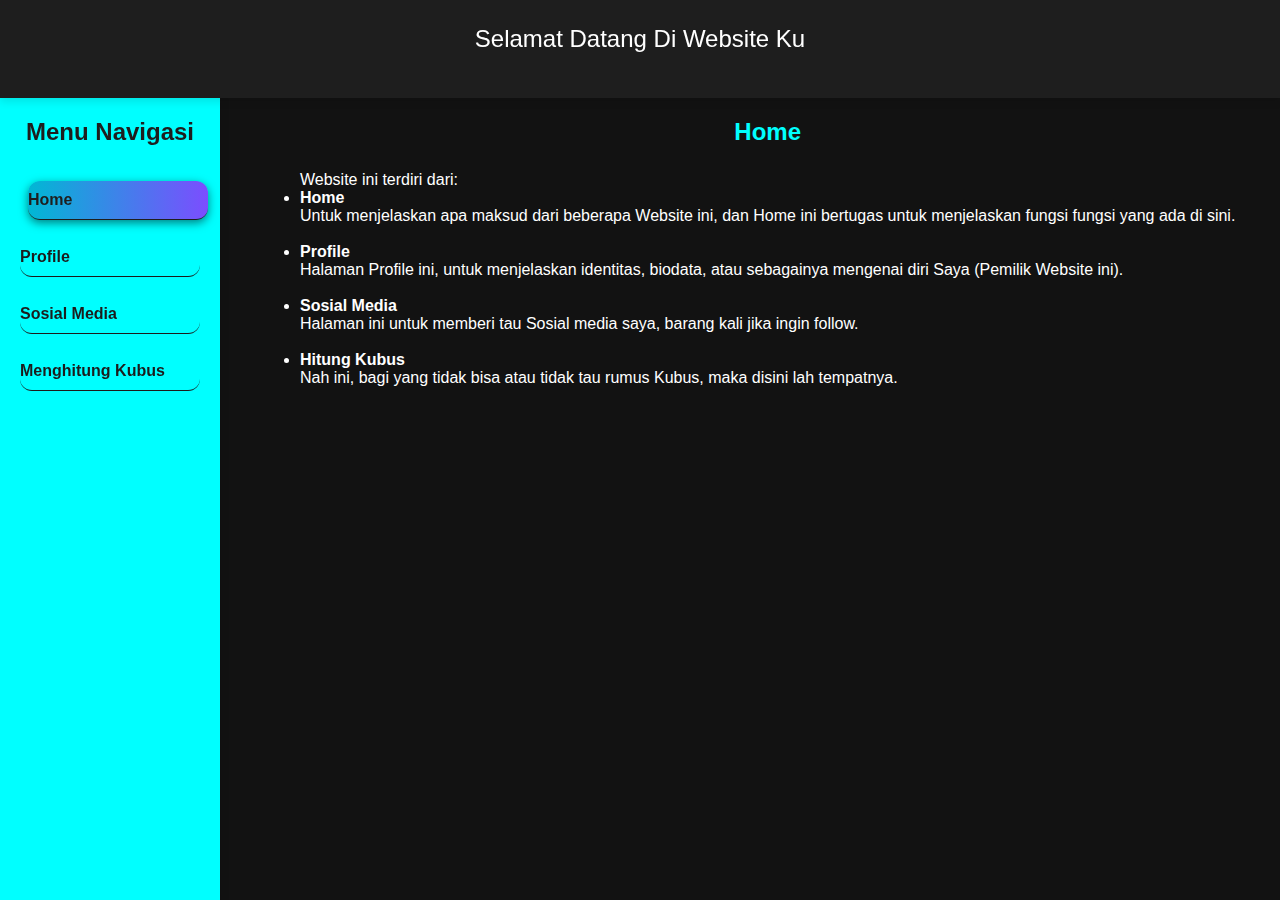
<file: index.html>
<!-- ----------------------------------------------------------------------- -->
<!--                           NOCOPYRIGHT BY GHIF                           -->
<!-- ----------------------------------------------------------------------- -->


<!DOCTYPE html>
<html lang="en">
<head>
    <meta charset="UTF-8">
    <meta name="viewport" content="width=device-width, initial-scale=1.0">
    <title>Home</title>
    <link rel="stylesheet" type="text/css" href="style.css">
</head>
<body>
<!-- ------------------------ Tampilan paling atas ------------------------- -->
    <div class="header">
        <p id="header__title">Selamat Datang Di Website Ku</p>
    </div>

<!-- ---------------- tampilan buat ngrah ke halaman lain ----------------- -->
    <div class="nav">
        <h2 id="nav__title">Menu Navigasi</h2>
        <div class="nav__isi">
            <a href="index.html" class="nav__link active">Home</a><br>
            <a href="pages/profile.html" class="nav__link">Profile</a><br>
            <a href="pages/sosmed.html" class="nav__link">Sosial Media</a><br>
            <a href="pages/hitung-kubus.php" class="nav__link">Menghitung Kubus</a><br>
        </div>
    </div>

    <!-- --------------------- Tampilan utama atau content --------------------- -->
    <div class="main">
        <div id="main__title">Home</div>
        <div class="main__isi">
            <p>Website ini terdiri dari:
            <li style="font-weight: bold;">Home</li>
            Untuk menjelaskan apa maksud dari beberapa Website ini, dan Home ini bertugas untuk menjelaskan fungsi fungsi yang ada di sini.<br><br>
            <li style="font-weight: bold;">Profile</li>
            Halaman Profile ini, untuk menjelaskan identitas, biodata, atau sebagainya mengenai diri Saya (Pemilik Website ini).<br><br>
            <li style="font-weight: bold;">Sosial Media</li>
            Halaman ini untuk memberi tau Sosial media saya, barang kali jika ingin follow.<br><br>
            <li style="font-weight: bold;">Hitung Kubus</li>
            Nah ini, bagi yang tidak bisa atau tidak tau rumus Kubus, maka disini lah tempatnya.<br><br>
            </p>
        </div>
    </div>

</body>
</html>
</file>
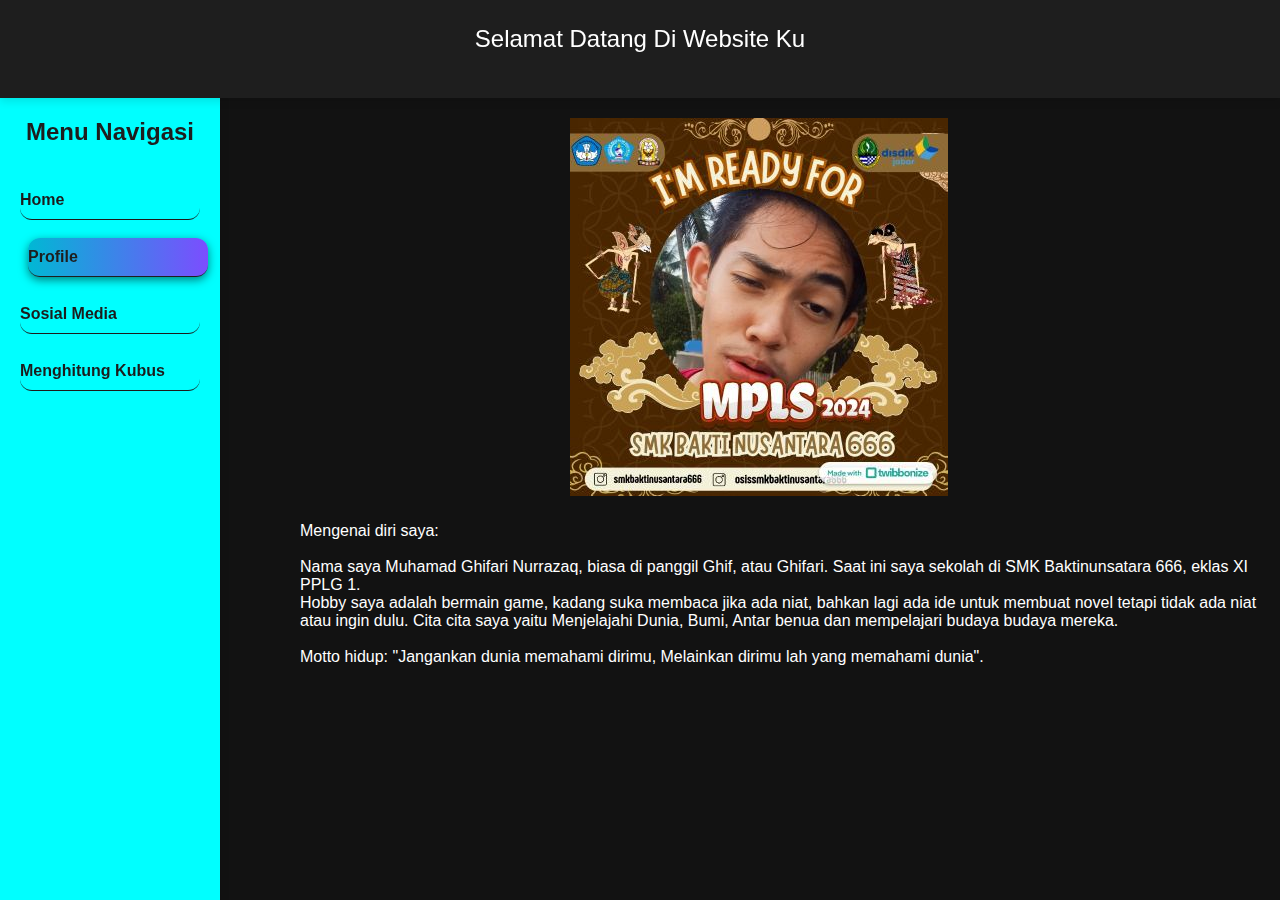
<file: pages/profile.html>
<!DOCTYPE html>
<html lang="en">
<head>
    <meta charset="UTF-8">
    <meta name="viewport" content="width=device-width, initial-scale=1.0">
    <title>Profile</title>
    <link rel="stylesheet" type="text/css" href="../style.css">
</head>
<body>
<!-- ------------------------ Tampilan paling atas ------------------------- -->
    <div class="header">
        <p id="header__title">Selamat Datang Di Website Ku</p>
    </div>

<!-- ---------------- tampilan buat ngrah ke halaman lain ----------------- -->
    <div class="nav">
        <h2 id="nav__title">Menu Navigasi</h2>
        <div class="nav__isi">
            <a href="../index.html" class="nav__link">Home</a><br>
            <a href="profile.html" class="nav__link active">Profile</a><br>
            <a href="sosmed.html" class="nav__link">Sosial Media</a><br>
            <a href="hitung-kubus.php" class="nav__link">Menghitung Kubus</a><br>
        </div>
    </div>

        <!-- --------------------------- Tampilan utama ---------------------------- -->
        <div class="main">
            <img src="../img/foto123.jpg" id="gambar">
            <div class="main__isi-profile">
                <p>Mengenai diri saya:</p><br>
                <p>
                    Nama saya Muhamad Ghifari Nurrazaq, biasa di panggil Ghif, atau Ghifari. Saat ini saya sekolah di SMK Baktinunsatara 666, eklas XI PPLG 1.<br>
                    Hobby saya adalah bermain game, kadang suka membaca jika ada niat, bahkan lagi ada ide untuk membuat novel tetapi tidak ada niat atau ingin dulu. Cita cita saya yaitu
                    Menjelajahi Dunia, Bumi, Antar benua dan mempelajari budaya budaya mereka.
                    <br><br>
                    Motto hidup: "Jangankan dunia memahami dirimu, Melainkan dirimu lah yang memahami dunia".
                </p>
            </div>
        </div>
</body>
</html>
</file>
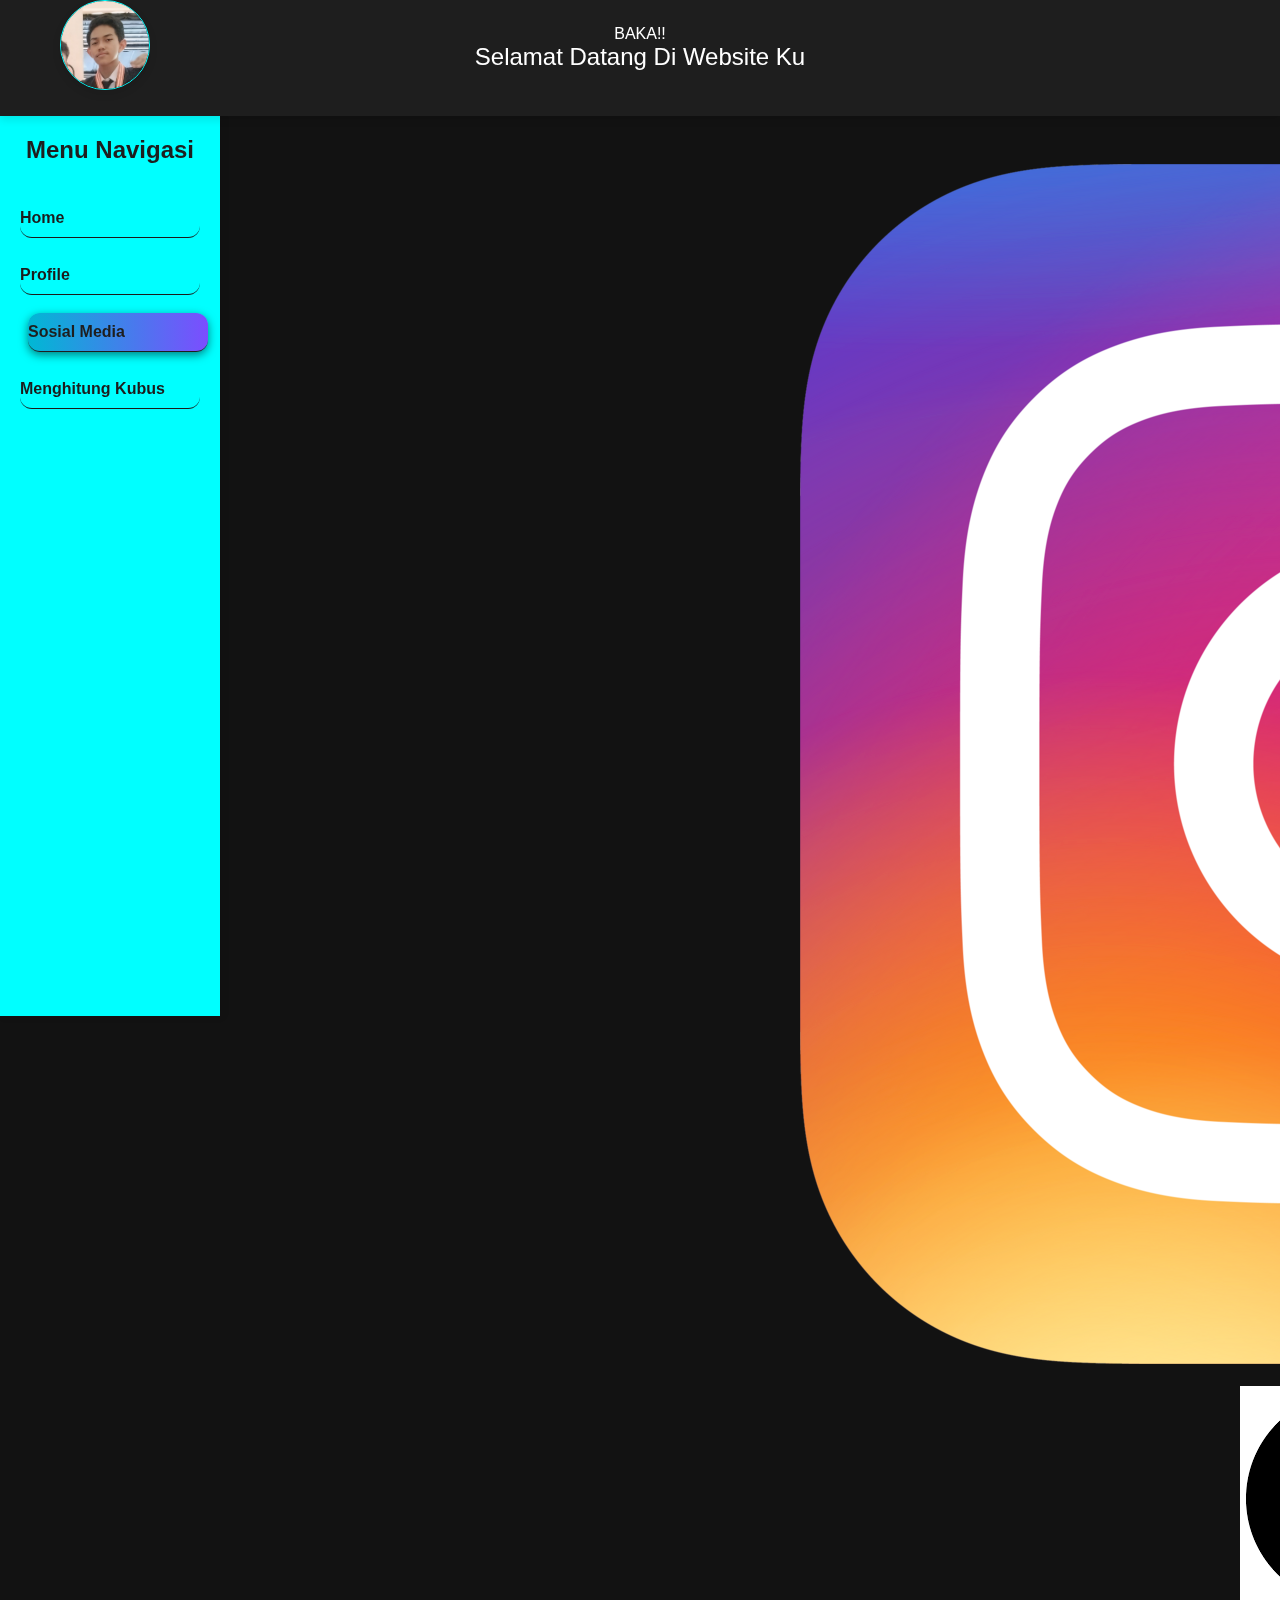
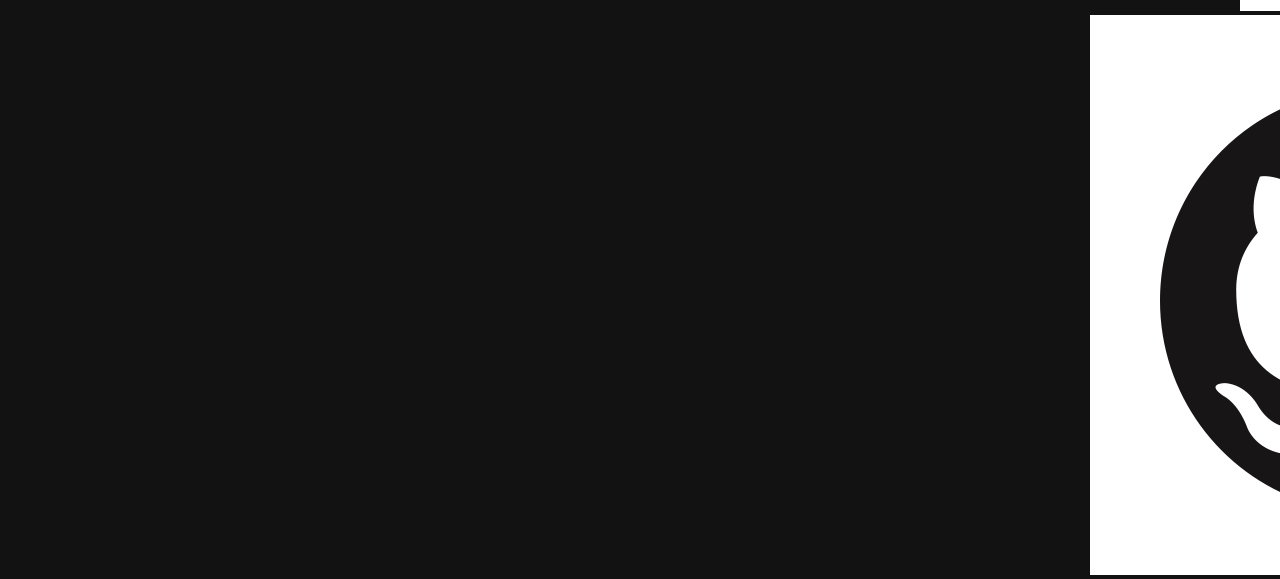
<file: pages/sosmed.html>
<!DOCTYPE html>
<html lang="id">

<head>
    <meta charset="UTF-8">
    <meta name="viewport" content="width=device-width, initial-scale=1.0">
    <title>Sosial Media</title>
    <link rel="stylesheet" type="text/css" href="../style.css">
    <!-- ---------------- menambahkan icon pda tab website ---------------- -->
    <link rel="icon" type="image/png/jpg" href="../img/persona5.png">
</head>

<body>
    <!-- ------------------------ Tampilan paling atas ------------------------- -->
    <div class="header">
        <img src="../img/photo321.jpg" id="gambar-home" alt="ini adalah gambar diriku">
        <p id="gambar-home-txt">BAKA!!</p>
        <p id="header__title">Selamat Datang Di Website Ku</p>
    </div>

    <!-- ---------------- tampilan buat ngrah ke halaman lain ----------------- -->
    <div class="nav">
        <h2 id="nav__title">Menu Navigasi</h2>
        <div class="nav__isi">
            <a href="../index.html" class="nav__link">Home</a><br>
            <a href="profile.html" class="nav__link">Profile</a><br>
            <a href="sosmed.html" class="nav__link active">Sosial Media</a><br>
            <a href="hitung-kubus.php" class="nav__link">Menghitung Kubus</a><br>
        </div>
    </div>
    <!-- --------------------------- Tampilan utama ---------------------------- -->
    <div class="main">
        <div class="main__isi-sosmed">
            <h2>Sosial Media saya:</h2>

            <div class="sosmed__layout">
                <a href="https://www.instagram.com/mghifari.n">
                    <img src="../img/Instagram_icon.png" alt="Instagram" class="icon-sosmed">
                    @mghifari.n
                </a>
            </div>

            <div class="sosmed__layout">
                <a href="https://www.tiktok.com/@gktaosapa">
                    <img src=" ../img/tiktok.png" alt="TikTok" class="icon-sosmed">
                    @gktaosapa
                </a>
            </div>

            <div class="sosmed__layout">
                <a href="https://github.com/VyRoux">
                    <img src="../img/GitHub-Mark-ea2971cee799.png" alt="GitHub" class="icon-sosmed">
                    VyRoux
                </a>
            </div>
        </div>

    </div>
</body>

</html>
</file>
<file: style.css>
/* -------------------------------- vriabel -------------------------------- */
:root {
    --primary-color: #1e1e1e;
    --secondary-color: #00ffff;
    --gradient-color: #7c4dff;
    --bg-color: #121212;
    --font-primary: #1c1c1c;
    --hover-primary: #00b8d4;
    --font: "Trebuchet MS", "Lucida Sans Unicode", "Lucida Grande", "Lucida Sans", Arial, sans-serif;
    --color: #ffffff;
}

* {
    margin: 0;
    padding: 0;
    box-sizing: border-box;
}

body {
    height: 100vh;
    font-family: var(--font);
    background: var(--bg-color);
    animation: masukHalaman 0.5s ease;
}

@keyframes masukHalaman {
    from {
        opacity: 0;
} to {
    opacity: 1;
}
}
/* ------------------------ Buat tampilan paling atas ----------------------- */
.header {
    background-color: var(--primary-color);
    color: var(--color);
    padding: 25px 0 45px 0px;
    text-align: center;
    box-shadow: 0px 4px 8px rgba(0, 0, 0, 0.1);
    position: sticky;
    top: 0;
    z-index: 100;
}
#header__title{
    cursor: default;
    font-size: 24px;
}

/* ---------------------------- Tampilan navigsi ---------------------------- */
.nav {
    position: fixed;
    top: 60;
    z-index: 99;
    left: 0;
    background-color: var(--secondary-color);
    color: var(--primary-color);
    padding: 20px;
    height: 100%;
    width: 220px;
    box-shadow: 2px 0px 8px rgba(0, 0, 0, 0.1);
}
#nav__title {
    text-align: center;
    cursor: default;
    margin-bottom: 35px;
}
.nav__isi {
    display: flex;
    flex-direction: column;
}
.nav__link {
    color: var(--font-primary);
    text-decoration: none;
    font-weight: bold;
    padding: 10px 0;
    border-bottom: 1px solid var(--font-primary);
    border-radius: 12px;
    transition: all 0.3s ease;
}
.nav__link:hover {
    transition: all 0.3s ease;
    color: var(--primary-color);
    background: linear-gradient(90deg, var(--hover-primary), var(--gradient-color));
    transform: translateX(8px);
    border-bottom: 1px var(--primary-color);
    box-shadow: 0px 3px 10px rgba(0, 0, 0, 0.500);
}
.nav__link.active {
    color: var(--primary-color);
    background: linear-gradient(90deg, var(--hover-primary), var(--gradient-color));
    transform: translateX(8px);
    border-bottom: 1px solid var(--primary-color);
    box-shadow: 0px 3px 10px rgba(0, 0, 0, 0.500);
}
/* ------------------------------ Untuk gambar ------------------------------ */
#gambar {
    display: flex;
    flex-direction: column;
    justify-content: center;
    align-items: center;
    margin-left: 270px;
}

#gambar-home {
    display: flex;
    position: absolute;
    top: 0;
    left: 1;
    justify-content: left;
    align-items: left;
    margin-left: 60px;
    z-index: 101;
    height: 90px;
    width: 90px;
    border: 1px solid var(--secondary-color);
    border-radius: 50%;
    box-shadow: 0px 4px 8px rgb(0, 0, 0, 0.1);
}

/* ---------------------- tampilan isi atau utama dawg ---------------------- */
.main {
    position: absolute;
    top: 60;
    left: 300px;
    margin-top: 20px;
    /* margin-left: 300px; */
    color: var(--color);
    cursor: default;
}
.main ul li{
    margin: 10px;
    color: var(--secondary-color);
}
#main__title {
    font-weight: bold;
    text-align: center;
    font-size: 24px;
    margin-bottom: 25px;
    color: var(--secondary-color);
}
.main__isi-home {
    margin-top: 26px;
}
.main__isi-profile {
    margin-top: 26px;
}
.main__isi-sosmed {
    text-align: center;
    margin-left: 500px;

}
</file>
